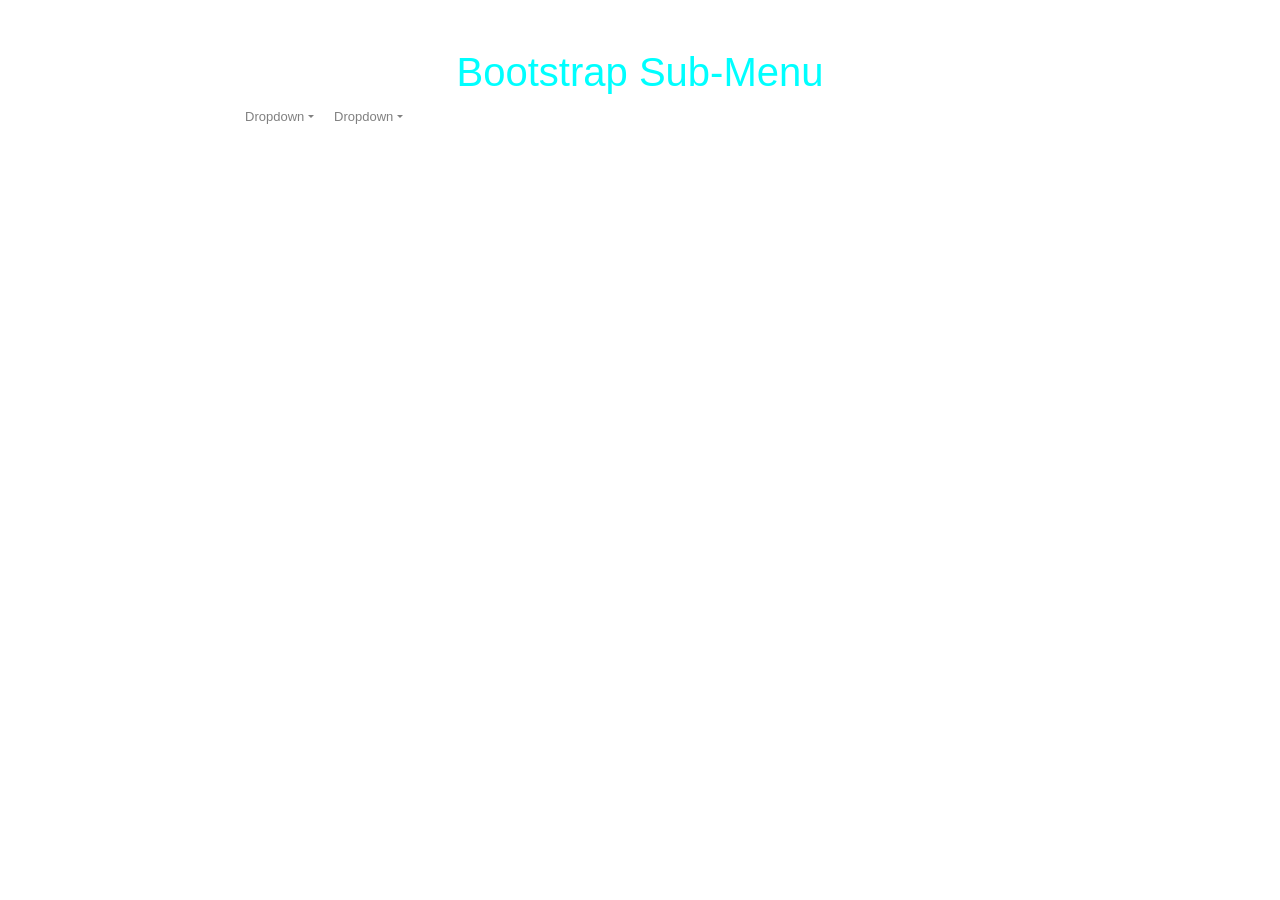
<file: index5.html>
<!DOCTYPE html>
<html lang="en">
<head>
    <meta charset="UTF-8">
    <meta name="viewport" content="width=device-width, initial-scale=1.0">
    <title>Document</title>
    <link rel="stylesheet" href="css/bootstrap.css">
    <link rel="stylesheet" href="css/main5.css">
</head>
<body>

<div class="container">
    <div class="row my-5">
        <div class="col-md-12">
            <h1 class="text-center a">Bootstrap Sub-Menu</h1>
            <ul class="list-unstyled">
                <li class="d-inline-block dropdown a2 w">
                    <p class="dropdown-toggle" data-toggle="dropdown">Dropdown</p>
                    <ul class="dropdown-menu">
                        <li class="dropdown-item w"><p>Action</p></li>
                        <li class="dropdown-item w"><p>Another action</p></li>
                        <li class="dropdown-item w"><p>Something else here</p></li>
                        <li class="dropdown-item w"><p>Separated link</p></li>
                    </ul>
                </li>
                <li class="d-inline-block a3 w">
                    <p class="dropdown-toggle">Dropdown</p>
                </li>
            </ul>
        </div>
    </div>
</div>

<script src="js/jQuery.min.js"></script>
<script src="js/src/popover.js"></script>
<script src="js/bootstrap.js"></script>
</body>
</html>
</file>
<file: css/main5.css>
.a{
    color: cyan;
}
.a2{
    margin-left: 10pc;
}
.a3{
    margin-left: 1pc;
}
.w{
    font-size: small;
    color: gray;
}
</file>
